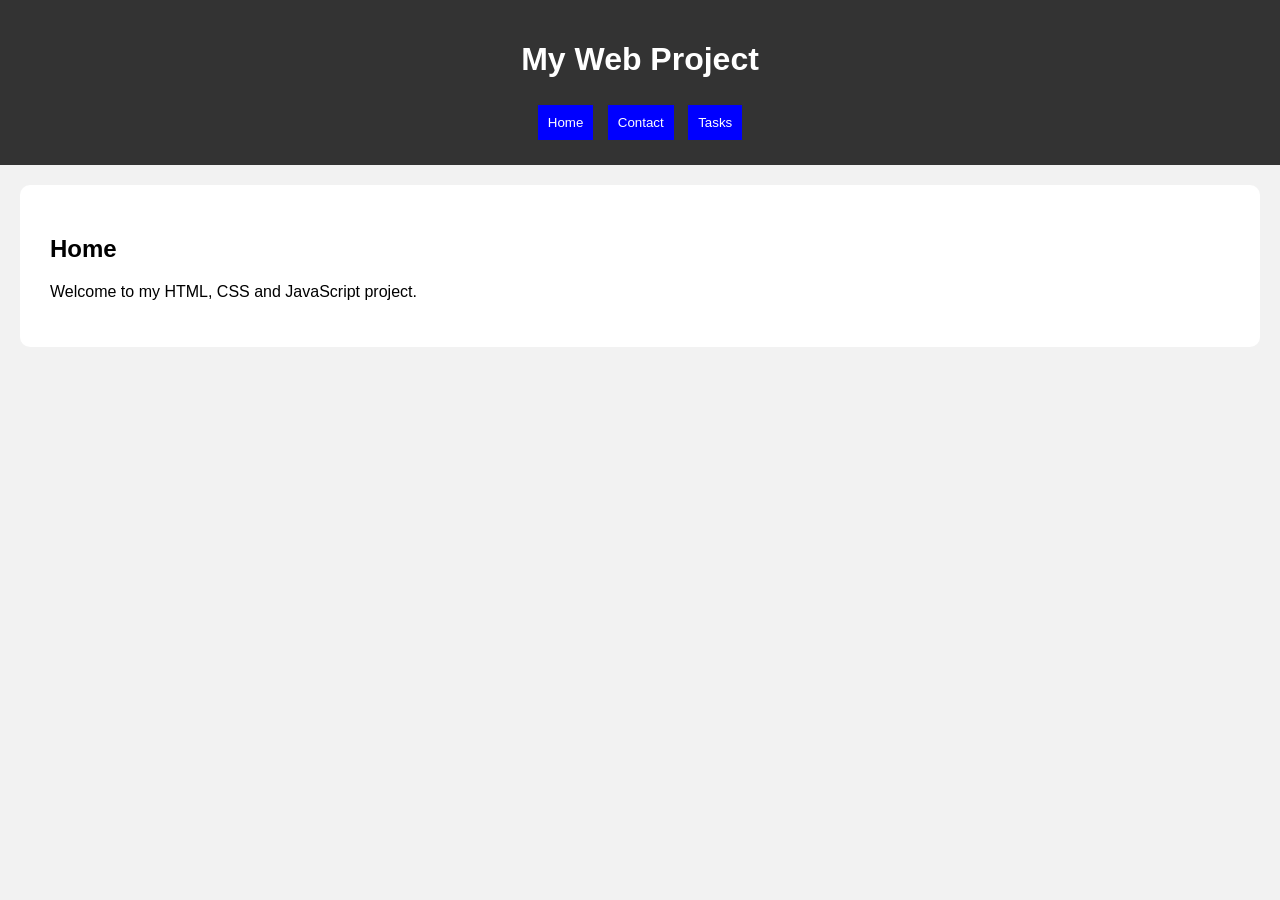
<file: task2/index.html>
<!DOCTYPE html>
<html>
<head>
<title>My Web Project</title>
<link rel="stylesheet" href="style.css">
</head>
<body>
<header>
<h1>My Web Project</h1>
<nav>
<button onclick="showPage('home')">Home</button>
<button onclick="showPage('contact')">Contact</button>
<button onclick="showPage('tasks')">Tasks</button>
</nav>
</header>

<div id="home" class="page">
<h2>Home</h2>
<p>Welcome to my HTML, CSS and JavaScript project.</p>
</div>

<div id="contact" class="page">
<h2>Contact Form</h2>
<form id="contactForm">
<input type="text" id="name" placeholder="Enter Name">
<input type="email" id="email" placeholder="Enter Email">
<button type="submit">Submit</button>
</form>
<p id="error"></p>
</div>

<div id="tasks" class="page">
<h2>To-Do List</h2>
<input type="text" id="task" placeholder="Add Task">
<button onclick="addTask()">Add</button>
<ul id="list"></ul>
</div>

<script src="script.js"></script>
</body>
</html>
</file>
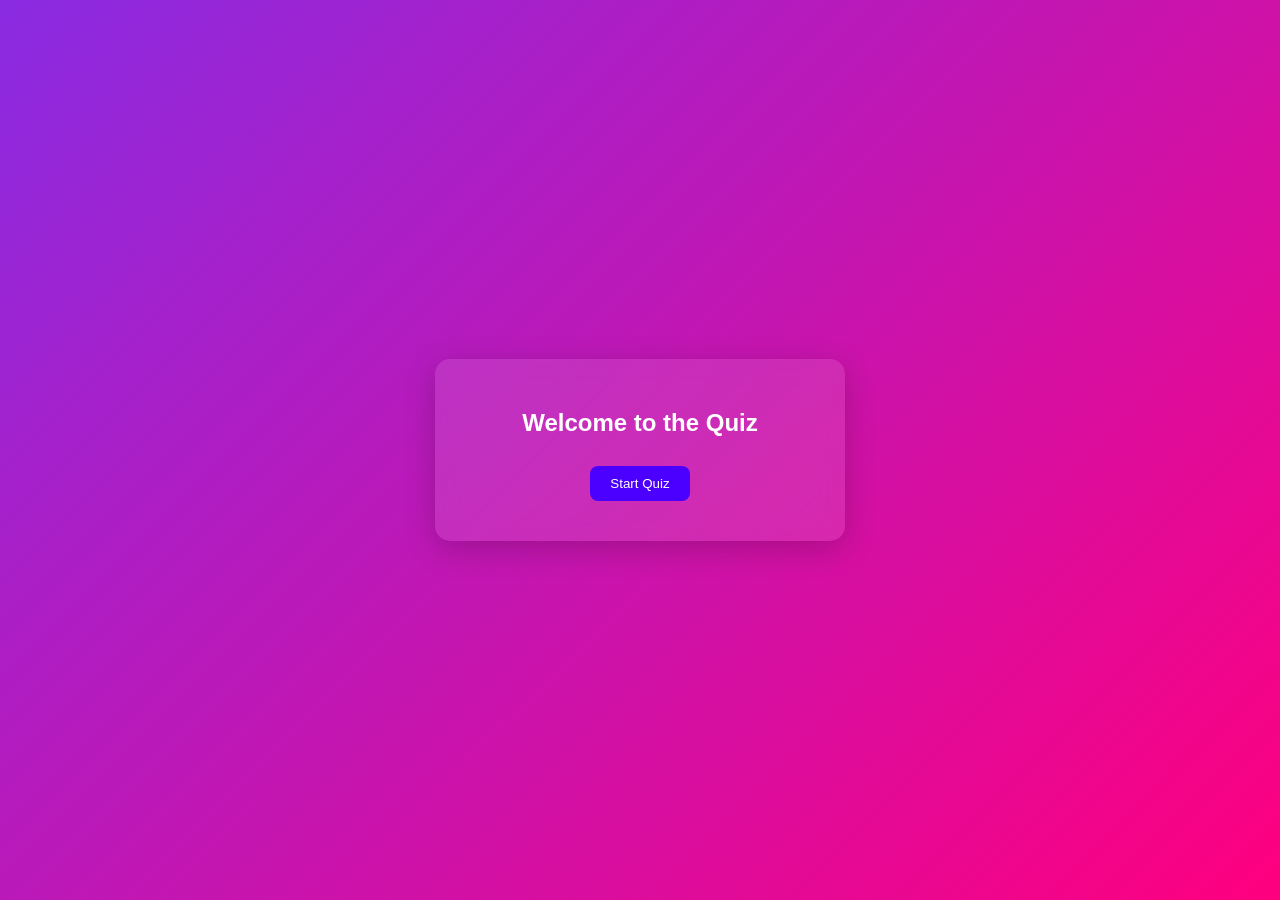
<file: task3/index.html>
<!DOCTYPE html>
<html lang="en">
<head>
  <meta charset="UTF-8">
  <meta name="viewport" content="width=device-width, initial-scale=1.0">
  <title>Quiz App</title>
  <link rel="stylesheet" href="style.css">
</head>
<body>
  <div class="quiz-container">
    <div id="home-box" class="card">
      <h2>Welcome to the Quiz</h2>
      <button id="startBtn">Start Quiz</button>
    </div>
    <div id="quiz-box" class="card hidden">
      <h2 id="question"></h2>
      <div id="options"></div>
      <button id="prevBtn">Previous</button>
      <button id="nextBtn">Next</button>
    </div>
    <div id="result-box" class="card hidden">
      <h2>Quiz Completed!</h2>
      <div id="circle">
        <span id="finalScore">0</span>
        <p>out of <span id="totalQuestions">0</span></p>
      </div>
      <p id="summary"></p>
      <button id="play-again">Retake Quiz</button>
    </div>
  </div>

  <script src="script.js"></script>
</body>
</html>
</file>
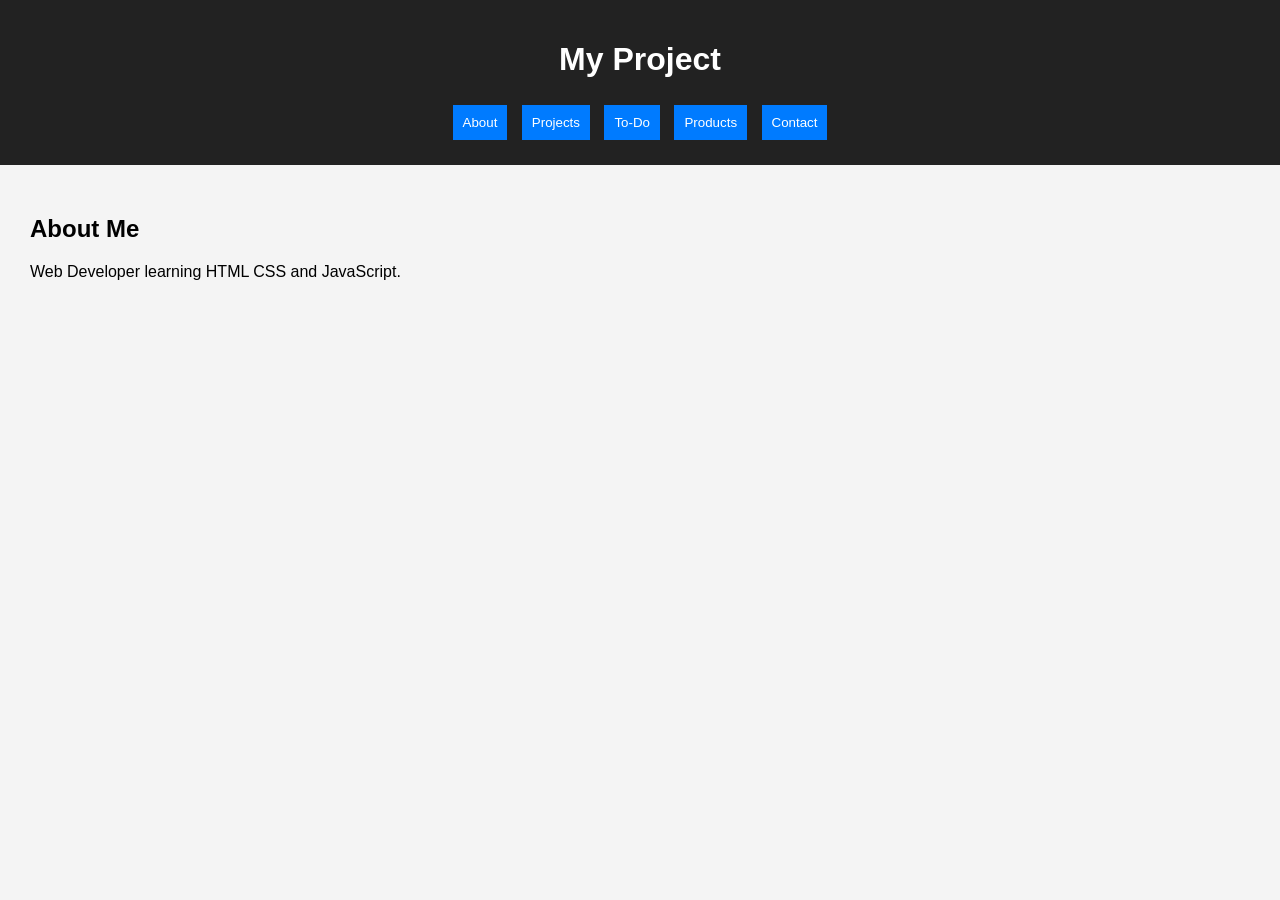
<file: task4/index.html>
<!DOCTYPE html>
<html>
<head>
<title>My Project</title>
<link rel="stylesheet" href="style.css">
</head>
<body>

<header>
<h1>My Project</h1>
<nav>
<button onclick="showSection('about')">About</button>
<button onclick="showSection('projects')">Projects</button>
<button onclick="showSection('todo')">To-Do</button>
<button onclick="showSection('products')">Products</button>
<button onclick="showSection('contact')">Contact</button>
</nav>
</header>

<section id="about" class="active">
<h2>About Me</h2>
<p>Web Developer learning HTML CSS and JavaScript.</p>
</section>

<section id="projects" class="hidden">
<h2>Projects</h2>
<div class="card">
<h3>Portfolio Website</h3>
<p>Responsive website project.</p>
</div>
<div class="card">
<h3>To-Do App</h3>
<p>Local storage task application.</p>
</div>
<div class="card">
<h3>Product Listing</h3>
<p>Filter and sort products.</p>
</div>
</section>

<section id="todo" class="hidden">
<h2>To-Do List</h2>
<input id="taskInput" placeholder="Enter Task">
<button onclick="addTask()">Add</button>
<ul id="taskList"></ul>
</section>

<section id="products" class="hidden">
<h2>Products</h2>

<select id="filterCategory" onchange="filterProducts()">
<option value="all">All</option>
<option value="electronics">Electronics</option>
<option value="fashion">Fashion</option>
<option value="accessories">Accessories</option>
</select>

<select id="sortOption" onchange="sortProducts()">
<option value="">Sort</option>
<option value="priceLow">Price Low</option>
<option value="priceHigh">Price High</option>
<option value="rating">Rating</option>
</select>

<div id="productList"></div>
</section>

<section id="contact" class="hidden">
<h2>Contact</h2>

<form id="contactForm">

<div class="contact-fields">

<input id="name" placeholder="Name">

<input id="email" placeholder="Email">

<input id="mobile" placeholder="Mobile Number">

</div>

<textarea id="message" placeholder="Message"></textarea>

<button>Submit</button>

</form>
</section>

<script src="script.js"></script>
</body>
</html>
</file>
<file: task2/style.css>
body{
font-family:Arial;
margin:0;
background:#f2f2f2;
}
header{
background:#333;
color:white;
padding:20px;
text-align:center;
}
button{
padding:10px;
margin:5px;
background:blue;
color:white;
border:none;
cursor:pointer;
}
.page{
display:none;
padding:30px;
background:white;
margin:20px;
border-radius:10px;
}
input{
display:block;
width:80%;
padding:10px;
margin:10px;
}
li{
margin:10px;
background:#ddd;
padding:10px;
}
#error{
color:red;
}
</file>
<file: task3/style.css>
body {
  font-family: 'Poppins', sans-serif;
  background: linear-gradient(135deg, #8a2be2, #ff007f);
  height: 100vh;
  display: flex;
  justify-content: center;
  align-items: center;
  color: #fff;
  margin: 0;
}

.card {
  background: rgba(255, 255, 255, 0.1);
  backdrop-filter: blur(10px);
  border-radius: 15px;
  padding: 30px;
  width: 350px;
  text-align: center;
  box-shadow: 0 8px 32px rgba(0, 0, 0, 0.2);
}

button {
  background-color: #4b00ff;
  color: white;
  border: none;
  padding: 10px 20px;
  border-radius: 8px;
  cursor: pointer;
  margin: 10px;
  transition: 0.3s;
}

button:hover {
  background-color: #6a00ff;
}

.option {
  background: rgba(255, 255, 255, 0.2);
  margin: 10px 0;
  padding: 10px;
  border-radius: 8px;
  cursor: pointer;
}

.option:hover {
  background: rgba(255, 255, 255, 0.4);
}

.hidden {
  display: none;
}

.correct {
  background-color: rgba(0, 255, 0, 0.4);
}

.wrong {
  background-color: rgba(255, 0, 0, 0.4);
}

/* Circle Score */
#circle {
  width: 120px;
  height: 120px;
  border-radius: 50%;
  background: rgba(255, 255, 255, 0.15);
  backdrop-filter: blur(10px);
  display: flex;
  flex-direction: column;
  justify-content: center;
  align-items: center;
  margin: 20px auto;
  font-size: 24px;
  font-weight: bold;
  color: #fff;
  box-shadow: 0 0 20px rgba(255, 255, 255, 0.3);
  animation: popIn 0.6s ease forwards;
}

@keyframes popIn {
  0% { transform: scale(0); opacity: 0; }
  100% { transform: scale(1); opacity: 1; }
}
</file>
<file: task4/style.css>
*{
box-sizing:border-box;
font-family:Arial;
}

body{
margin:0;
background:#f4f4f4;
}

header{
background:#222;
color:white;
padding:20px;
text-align:center;
}

button{
padding:10px;
margin:5px;
background:#007bff;
color:white;
border:none;
cursor:pointer;
}

section{
padding:30px;
}

.hidden{
display:none;
}

.active{
display:block;
}

.fade{
animation:fade .5s;
}

@keyframes fade{

from{
opacity:0;
}

to{
opacity:1;
}

}

.card{
background:white;
padding:20px;
margin:10px;
border-radius:10px;
}

input,textarea,select{
padding:10px;
margin:10px;
width:250px;
}

textarea{
height:120px;
}

.contact-fields{
display:flex;
gap:20px;
}

#contactForm{
display:flex;
flex-direction:column;
align-items:flex-start;
}

#contactForm textarea{
width:400px;
}

#productList{
display:flex;
flex-wrap:wrap;
}

.product{
background:white;
padding:15px;
margin:10px;
width:220px;
border-radius:10px;
}

.product-img{
width:100%;
height:150px;
object-fit:cover;
}

#taskList button{
background:red;
}

@media(max-width:600px){

nav{
display:flex;
flex-direction:column;
}

.contact-fields{
display:flex;
flex-direction:column;
}

.product{
width:90%;
}

}
</file>
